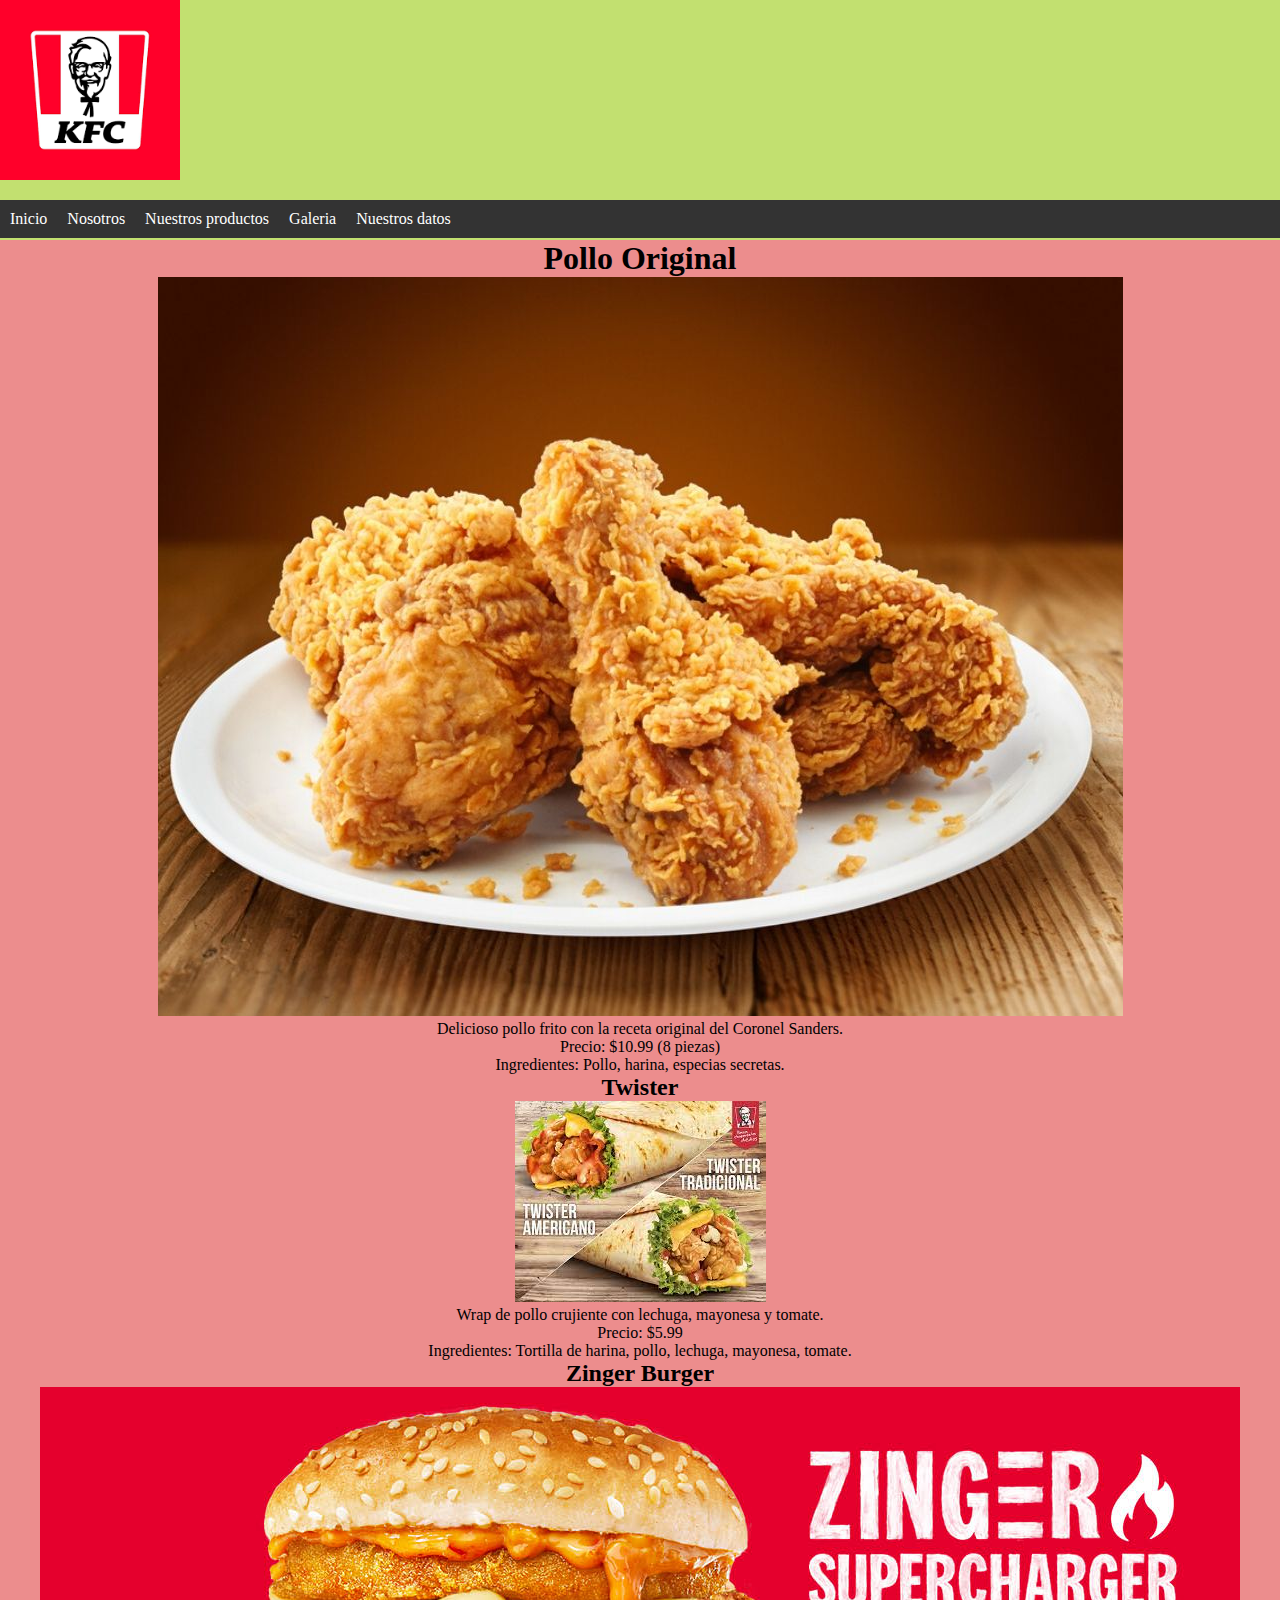
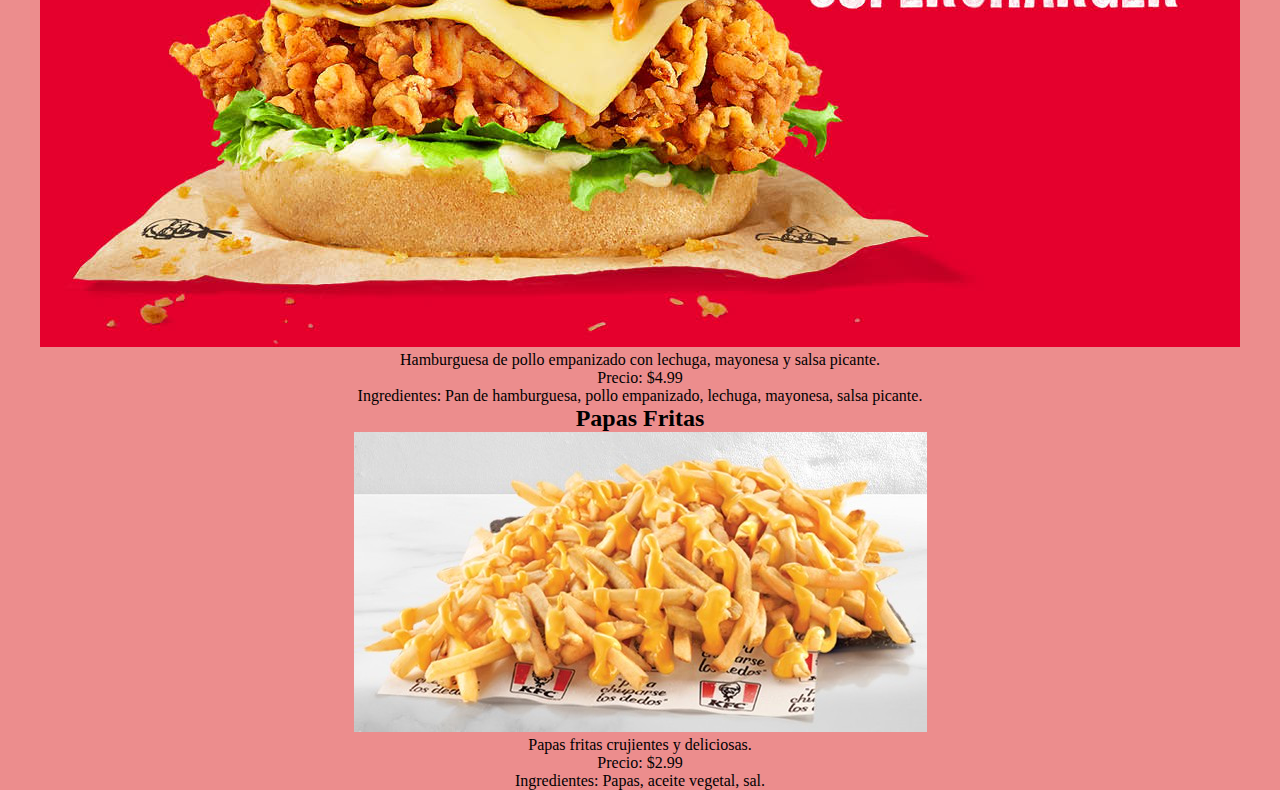
<file: catalogo.html>
<!DOCTYPE html>
<html lang="en">
<head>
    <meta charset="UTF-8">
    <meta name="viewport" content="width=device-width, initial-scale=1.0">
    <link rel="stylesheet" href="css/style.css">
    <title>Nuestros Productos</title>
</head>
<body>
    <div id="encabezado">
        <div id="menu">
            <ul>
                <li><a href="index.html" title="Pagina principal">Inicio</a></li>
                <li><a href="nosotros.html" title="descrpcion del negocio">Nosotros</a></li>
                <li><a href="catalogo.html" title="Catalogo">Nuestros productos</a></li>
                <li><a href="Galeria.html" title="Fotos">Galeria</a></li>
                <li><a href="contacto.html" title="Nuestro datos">Nuestros datos</a></li>
            </ul>
        </div>
    </div>
    <div>
        <div>
            <center><h1>Pollo Original</h1>
            <img src="img/pollo original.jpg">
            <p>Delicioso pollo frito con la receta original del Coronel Sanders.</p>
            <p>Precio: $10.99 (8 piezas)</p>
            <p>Ingredientes: Pollo, harina, especias secretas.</p></div></center>
        </div>
        <div>
            <center><h2>Twister</h2>
            <img src="img/twister.jpeg">
            <p>Wrap de pollo crujiente con lechuga, mayonesa y tomate.</p>
            <p>Precio: $5.99</p>
            <p>Ingredientes: Tortilla de harina, pollo, lechuga, mayonesa, tomate.</p></center>
        </div>
        <div>
            <center><h2>Zinger Burger</h2>
            <img src="img/zinger.jpg">
            <p>Hamburguesa de pollo empanizado con lechuga, mayonesa y salsa picante.</p>
            <p>Precio: $4.99</p>
            <p>Ingredientes: Pan de hamburguesa, pollo empanizado, lechuga, mayonesa, salsa picante.</p></center>
        </div>
        <div>
            <center><h2>Papas Fritas</h2>
            <img src="img/papas.jpeg">
            <p>Papas fritas crujientes y deliciosas.</p>
            <p>Precio: $2.99</p>
            <p>Ingredientes: Papas, aceite vegetal, sal.</p></center>
        </div>
    </div>
</body>
</html>
</file>
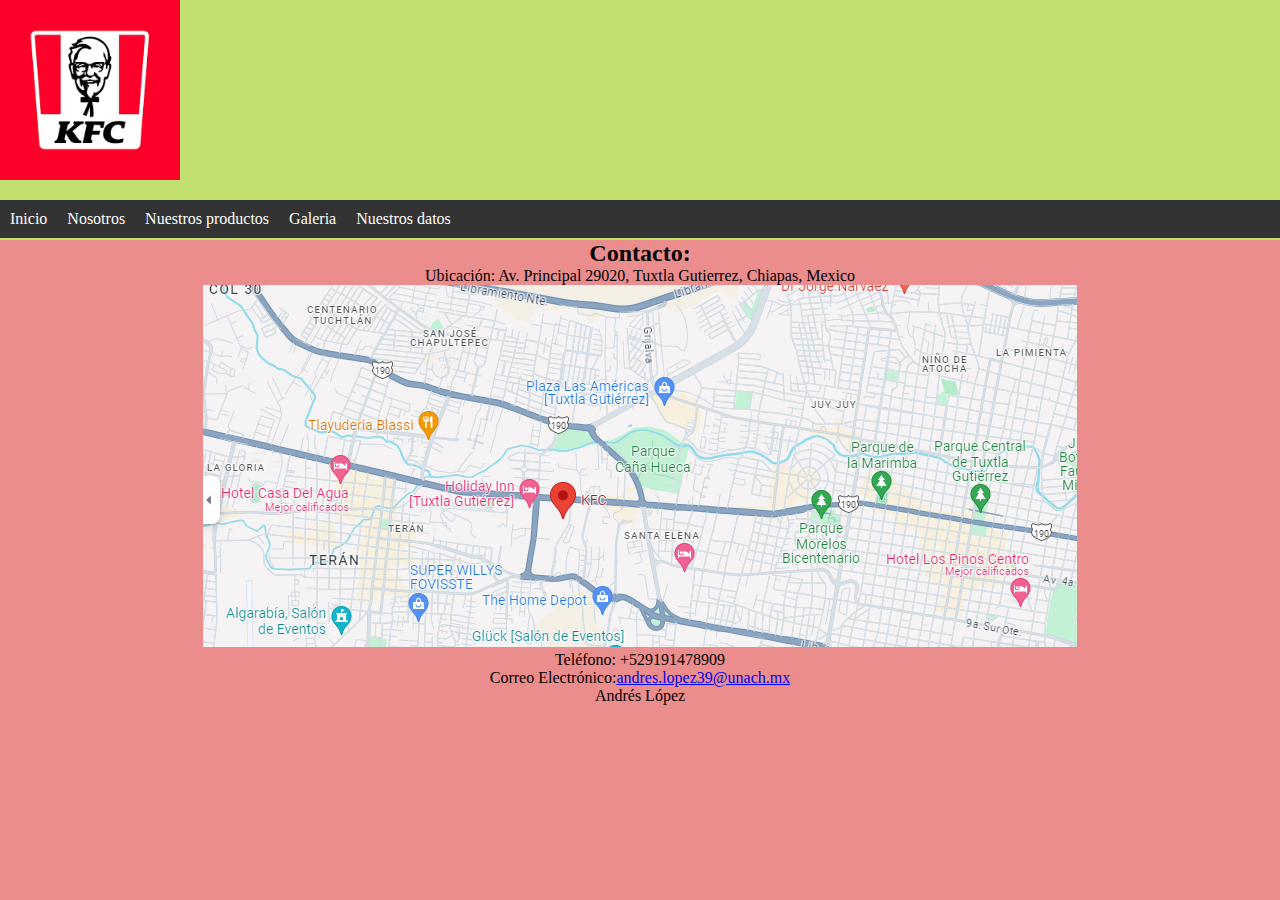
<file: contacto.html>
<!DOCTYPE html>
<html lang="en">
<head>
    <meta charset="UTF-8">
    <meta name="viewport" content="width=device-width, initial-scale=1.0">
    <link rel="stylesheet" href="css/style.css">
    <title>Contacto</title>
</head>
<body>
    <div id="encabezado">
        <div id="menu">
            <ul>
                <li><a href="index.html" litle="Pagina principal">Inicio</a></li>
                <li><a href="nosotros.html" litle="descrpcion del negocio">Nosotros</a></li>
                <li><a href="catalogo.html" litle="Catalogo">Nuestros productos</a></li>
                <li><a href="Galeria.html" litle="Fotos">Galeria</a></li>
                <li><a href="contacto.html" litle="Nuestro datos">Nuestros datos</a></li>
            </ul>
        </div>
    </div>
    <div>
        <div>
            <center><h2>Contacto:</h2>
            <p>Ubicación: Av. Principal 29020, Tuxtla Gutierrez, Chiapas, Mexico</p>
            <img src="img/ubicacion.png">
            <p>Teléfono: +529191478909</p>
            <p>Correo Electrónico:<a href="andres.lopez39@unach.mx">andres.lopez39@unach.mx</a></p>
            <p>Andrés López</p></center>
        </div>
    </div>
</body>
</html>
</file>
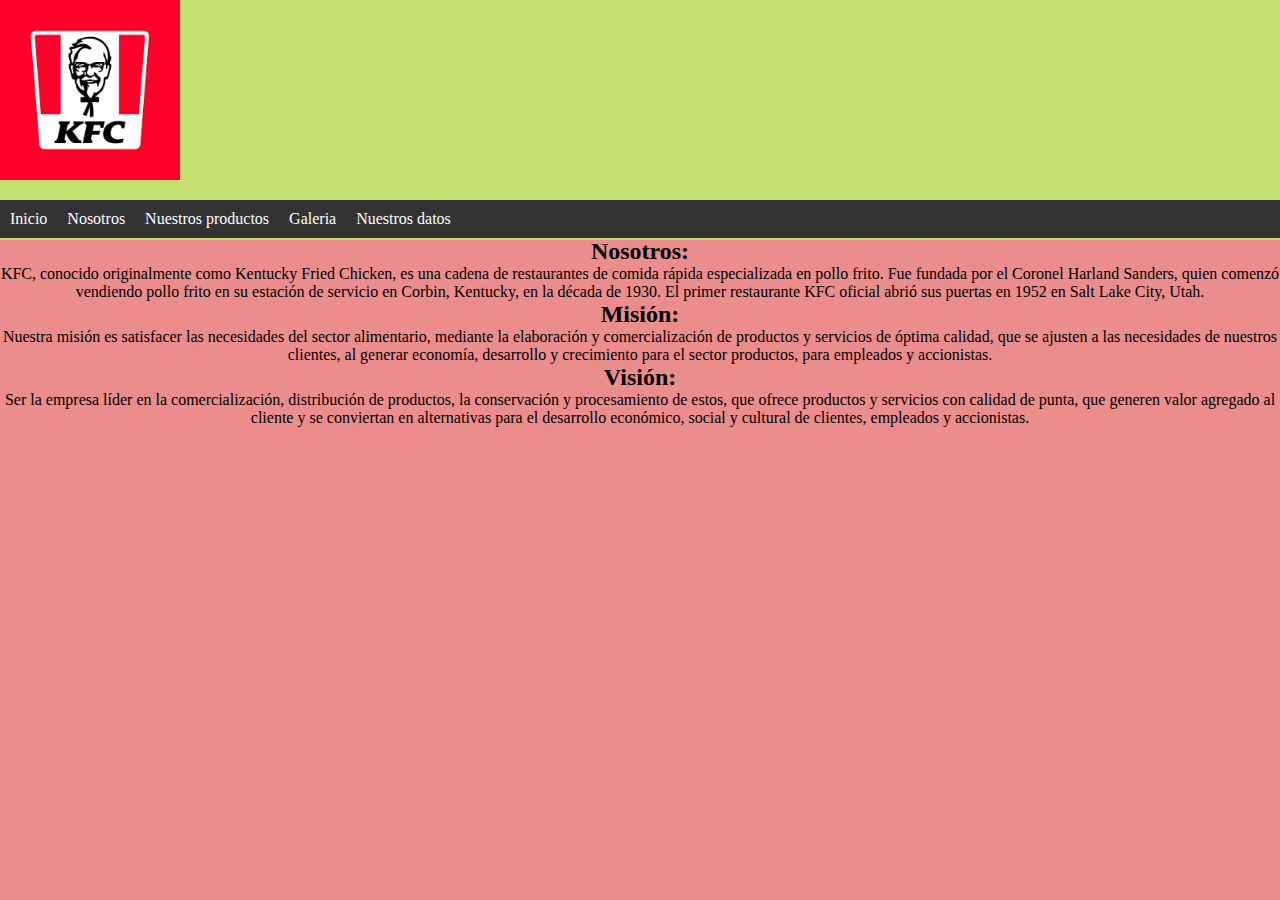
<file: nosotros.html>
<!DOCTYPE html>
<html lang="en">
<head>
    <meta charset="UTF-8">
    <meta name="viewport" content="width=device-width, initial-scale=1.0">
    <link rel="stylesheet" href="css/style.css">
    <title>Nosotros</title>
</head>
<body>
    <div id="encabezado">
        <div id="menu">
            <ul>
                <li><a href="index.html" litle="Pagina principal">Inicio</a></li>
                <li><a href="nosotros.html" litle="descrpcion del negocio">Nosotros</a></li>
                <li><a href="catalogo.html" litle="Catalogo">Nuestros productos</a></li>
                <li><a href="Galeria.html" litle="Fotos">Galeria</a></li>
                <li><a href="contacto.html" litle="Nuestro datos">Nuestros datos</a></li>
            </ul>
            <div>
                <div>
                    <h2>Nosotros:</h2>
                    <p>KFC, conocido originalmente como Kentucky Fried Chicken, es una cadena de restaurantes de comida rápida 
                        especializada en pollo frito. Fue fundada por el Coronel Harland Sanders, quien comenzó vendiendo pollo frito en 
                        su estación de servicio en Corbin, Kentucky, en la década de 1930. El primer restaurante KFC oficial abrió sus puertas en 
                        1952 en Salt Lake City, Utah.
                    </p>
                    <h2>Misión:</h2>
                    <p>Nuestra misión es satisfacer las necesidades del sector alimentario, mediante la elaboración y comercialización de 
                    productos y servicios de óptima calidad, que se ajusten a las necesidades de nuestros clientes, al generar economía, 
                    desarrollo y crecimiento para el sector productos, para empleados y accionistas.
                    </p>
                    <h2>Visión:</h2>
                    <p>Ser la empresa líder en la comercialización, distribución de productos, la conservación y procesamiento de estos, 
                    que ofrece productos y servicios con calidad de punta, que generen valor agregado al cliente y se conviertan en 
                    alternativas para el desarrollo económico, social y cultural de clientes, empleados y accionistas.
                    </p>
                </div>
            </div>
        </div>
    </div>
</body>
</html>
</file>
<file: css/style.css>
*{
    margin: 0;
    padding: 0;
}
body{
    background-color: rgb(236, 141, 141);
}
.areaPrincipal {
    background-image: url("../img/fondo.jpg");
    background-repeat: no-repeat;
    width: 100%;
    height: auto;
    opacity: 0.7;
    -webkit-background-size: 100% 100%;
    -moz-background-size: 100% 100%;
    -o-background-size: 100% 100%;
    background-size: 100% 100%;
}
#encabezado {
    background: rgba(189, 233, 109, 0.904);
    height: 240px;
    text-align: center;
    background-image: url("../img/logo.png");
    background-repeat: no-repeat;
    background-size: 180px 180px;
}
.piePagina{
    width: 100%;
    height: 100px;
    background: black;
    color:white;
    bottom: 0;
    position: fixed;
    left: 0;
}
#menu{
    height: 40px;
    position: relative;
    top: 200px;
}
ul{
    list-style-type: none;
    margin: 0;
    padding: 0;
    overflow: hidden;
    background-color: #333333;
}
li{
    float: left;
}
li a{
    display: block;
    color: white;
    text-align: center;
    padding: 10px;
    text-decoration: none;
}
li a:hover{
    background-color: #111111;
}
#datos {
    width: 80%;
    background-color: #88e94f;
    height: 600px;
    margin: auto;
    opacity: 1;
    color: #2a3e55;
    padding: 10px;
    font-family: 'Times New Roman', Times, serif;
}
section{
    display: flex;
    width: 600px;
    height: 430px;
}
section img{
    width: 0px;
    flex-grow: 1;
    object-fit: cover;
    opacity: .8;
    transition: .5s ease;
}
section img:hover{
    cursor: crosshair;
    width: 300px;
    opacity: 1;
    filter: contrast(120%);
}
</file>
